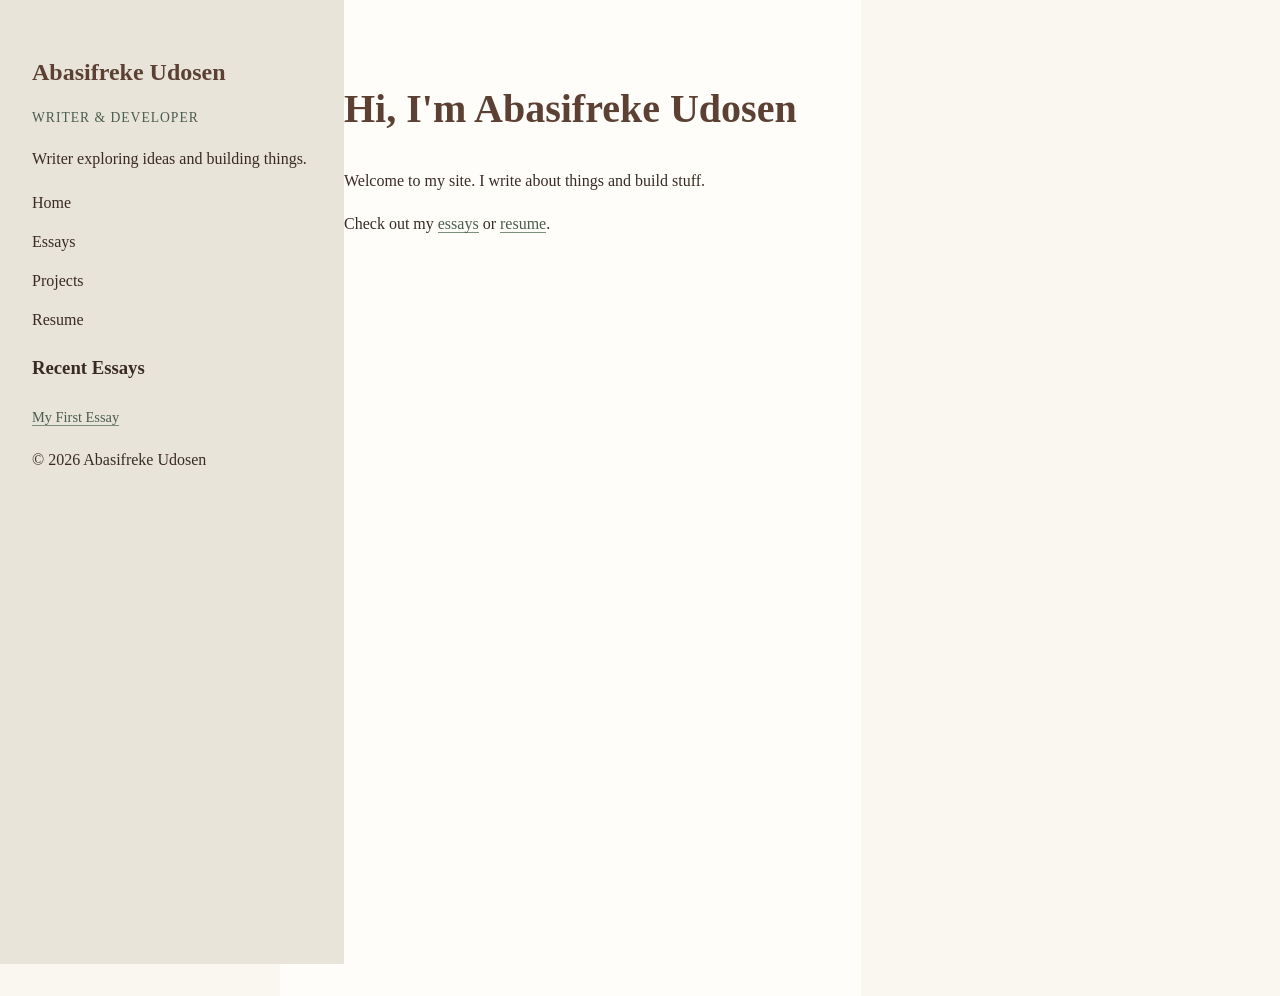
<file: index.html>
<!DOCTYPE html>
<html>
<head>
    <meta charset="UTF-8">
    <title>Abasifreke Udosen — Writer & Developer</title>
    <link rel="stylesheet" href="css/style.css">
    <link href="https://fonts.googleapis.com/css2?family=Inter:wght@300;400;500;600&family=Cormorant+Garamond:wght@400;500;600&display=swap" rel="stylesheet">
</head>
<body>
    <div class="container">
        <aside class="sidebar">
            <div class="sidebar-content">
                <div class="bio">
                    <h1 class="name">Abasifreke Udosen</h1>
                    <p class="tagline">Writer & Developer</p>
                    <p class="bio-text">Writer exploring ideas and building things.</p>
                </div>
                <nav class="nav">
                    <a href="index.html">Home</a>
                    <a href="essays/index.html">Essays</a>
                    <a href="projects.html">Projects</a>
                    <a href="resume.html">Resume</a>
                </nav>
                <div class="recent-posts">
                    <h3>Recent Essays</h3>
                    <ul>
<li><a href="essays/my-first-essay/index.html">My First Essay</a></li>

                    </ul>
                </div>
                <footer class="sidebar-footer">
                    <p>© 2026 Abasifreke Udosen</p>
                </footer>
            </div>
        </aside>
        <main class="content">
            <h1>Hi, I'm Abasifreke Udosen</h1>
            <p>Welcome to my site. I write about things and build stuff.</p>
            <p>Check out my <a href="essays/index.html">essays</a> or <a href="resume.html">resume</a>.</p>
        </main>
    </div>
</body>
</html>
</file>
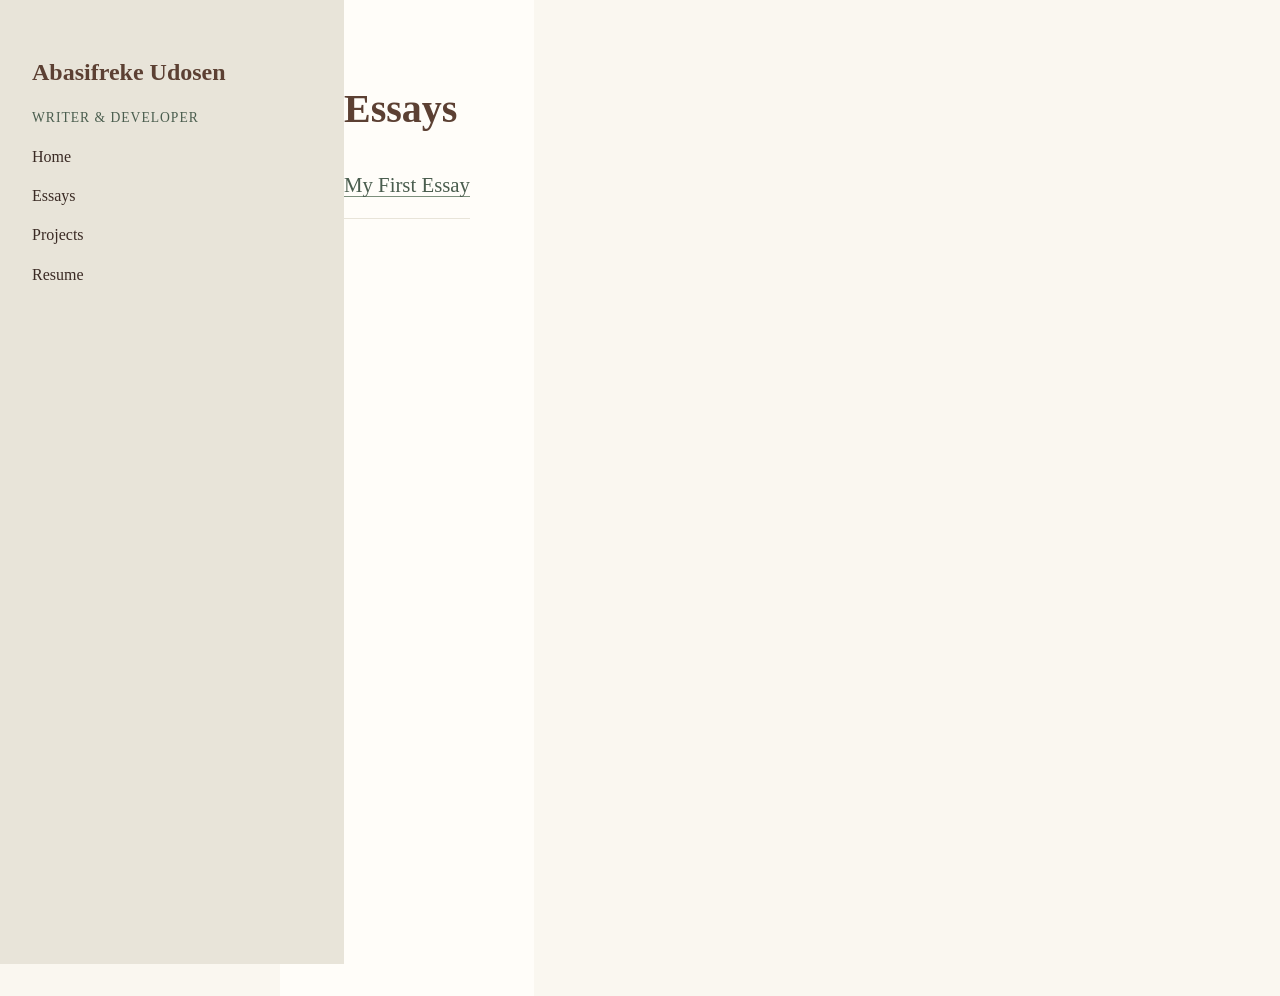
<file: essays/index.html>
<!DOCTYPE html>
<html>
<head>
    <meta charset="UTF-8">
    <title>Essays — Abasifreke Udosen</title>
    <link rel="stylesheet" href="../css/style.css">
    <link href="https://fonts.googleapis.com/css2?family=Inter:wght@300;400;500;600&family=Cormorant+Garamond:wght@400;500;600&display=swap" rel="stylesheet">
</head>
<body>
    <div class="container">
        <aside class="sidebar">
            <div class="sidebar-content">
                <div class="bio">
                    <h1 class="name">Abasifreke Udosen</h1>
                    <p class="tagline">Writer & Developer</p>
                </div>
                <nav class="nav">
                    <a href="index.html">Home</a>
                    <a href="essays/index.html">Essays</a>
                    <a href="projects.html">Projects</a>
                    <a href="resume.html">Resume</a>
                </nav>
            </div>
        </aside>
        <main class="content">
            <h1>Essays</h1>
            <ul class="post-list">
<li><a href="essays/my-first-essay/index.html" class="title">My First Essay</a></li>

            </ul>
        </main>
    </div>
</body>
</html>
</file>
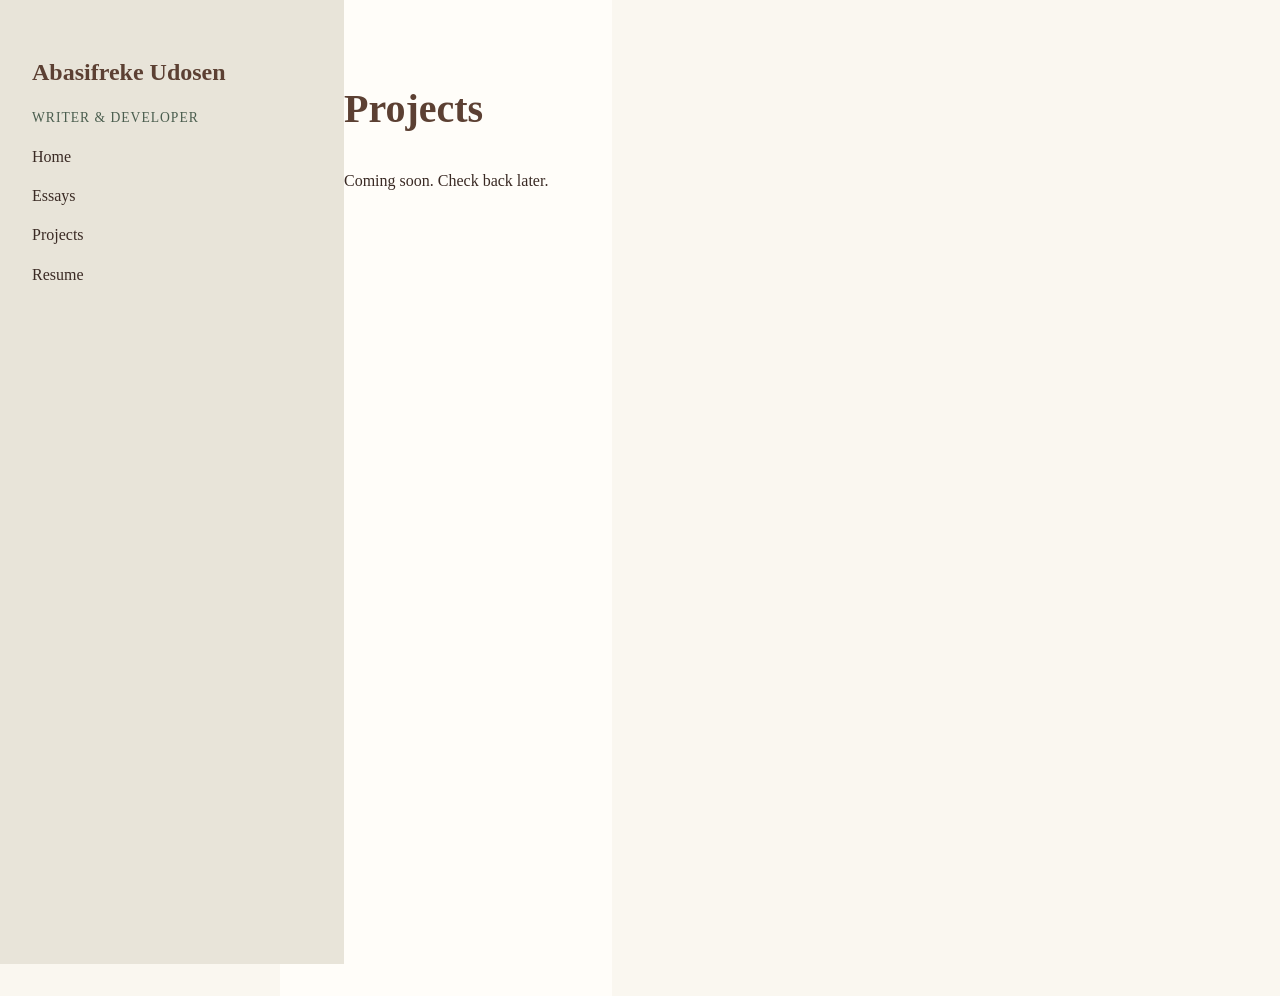
<file: projects.html>
<!DOCTYPE html>
<html>
<head>
    <meta charset="UTF-8">
    <title>Projects — Abasifreke Udosen</title>
    <link rel="stylesheet" href="css/style.css">
    <link href="https://fonts.googleapis.com/css2?family=Inter:wght@300;400;500;600&family=Cormorant+Garamond:wght@400;500;600&display=swap" rel="stylesheet">
</head>
<body>
    <div class="container">
        <aside class="sidebar">
            <div class="sidebar-content">
                <div class="bio">
                    <h1 class="name">Abasifreke Udosen</h1>
                    <p class="tagline">Writer & Developer</p>
                </div>
                <nav class="nav">
                    <a href="index.html">Home</a>
                    <a href="essays/index.html">Essays</a>
                    <a href="projects.html">Projects</a>
                    <a href="resume.html">Resume</a>
                </nav>
            </div>
        </aside>
        <main class="content">
            <h1>Projects</h1>
            <p>Coming soon. Check back later.</p>
        </main>
    </div>
</body>
</html>
</file>
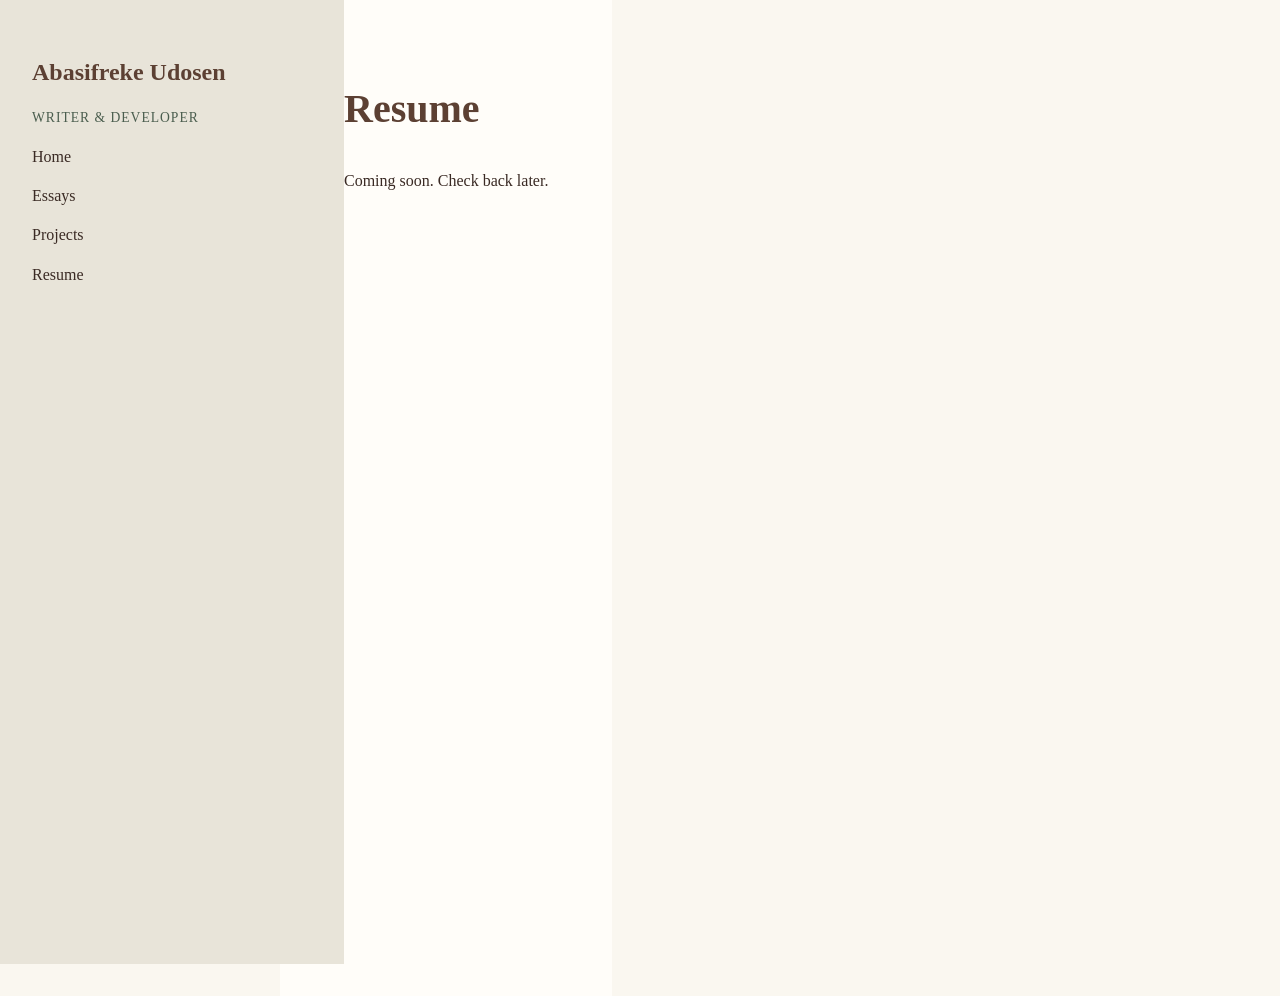
<file: resume.html>
<!DOCTYPE html>
<html>
<head>
    <meta charset="UTF-8">
    <title>Resume — Abasifreke Udosen</title>
    <link rel="stylesheet" href="css/style.css">
    <link href="https://fonts.googleapis.com/css2?family=Inter:wght@300;400;500;600&family=Cormorant+Garamond:wght@400;500;600&display=swap" rel="stylesheet">
</head>
<body>
    <div class="container">
        <aside class="sidebar">
            <div class="sidebar-content">
                <div class="bio">
                    <h1 class="name">Abasifreke Udosen</h1>
                    <p class="tagline">Writer & Developer</p>
                </div>
                <nav class="nav">
                    <a href="index.html">Home</a>
                    <a href="essays/index.html">Essays</a>
                    <a href="projects.html">Projects</a>
                    <a href="resume.html">Resume</a>
                </nav>
            </div>
        </aside>
        <main class="content">
            <h1>Resume</h1>
            <p>Coming soon. Check back later.</p>
        </main>
    </div>
</body>
</html>
</file>
<file: css/style.css>
/* Nature colors - guaranteed to show */
body {
    background-color: #faf7f0;
    color: #3a2a24;
    font-family: Georgia, 'Times New Roman', Times, serif;
    line-height: 1.7;
    margin: 0;
    padding: 0;
}

/* Sidebar */
.sidebar {
    background-color: #e8e4d9;
    width: 280px;
    position: fixed;
    top: 0;
    left: 0;
    height: 100vh;
    padding: 2rem;
    overflow-y: auto;
}

/* Main content */
.content {
    margin-left: 280px;
    padding: 3rem 4rem;
    background-color: #fffdf9;
    min-height: 100vh;
}

.page {
    max-width: 700px;
    margin: 0 auto;
}

/* Typography */
h1 {
    color: #5c4033;
    font-size: 2.5rem;
    margin-bottom: 1.5rem;
}

h2 {
    color: #4a5d4e;
    font-size: 1.8rem;
    margin-top: 2rem;
    margin-bottom: 1rem;
}

a {
    color: #4a5d4e;
    text-decoration: none;
    border-bottom: 1px solid #7c8f7c;
}

a:hover {
    color: #5c4033;
    border-bottom-color: #5c4033;
}

/* Navigation */
.nav a {
    display: block;
    margin-bottom: 0.75rem;
    color: #3a2a24;
    border-bottom: none;
}

.nav a:hover {
    color: #4a5d4e;
}

/* Recent posts */
.recent-posts ul {
    list-style: none;
    padding: 0;
}

.recent-posts li {
    margin-bottom: 0.75rem;
}

.recent-posts a {
    font-size: 0.9rem;
}

/* Post listing */
.post-list {
    list-style: none;
    padding: 0;
}

.post-list li {
    margin-bottom: 1.5rem;
    padding-bottom: 1rem;
    border-bottom: 1px solid #e8e4d9;
}

.post-list .title {
    font-size: 1.3rem;
}

/* Container layout */
.container {
    display: flex;
}

/* Name in sidebar */
.name {
    color: #5c4033;
    font-size: 1.5rem;
    margin-bottom: 0.5rem;
}

.tagline {
    color: #4a5d4e;
    font-size: 0.85rem;
    text-transform: uppercase;
    letter-spacing: 1px;
}

/* Mobile fix */
@media (max-width: 768px) {
    .sidebar {
        position: relative;
        width: 100%;
        height: auto;
    }
    
    .content {
        margin-left: 0;
        padding: 2rem;
    }
    
    .container {
        flex-direction: column;
    }
}
</file>
